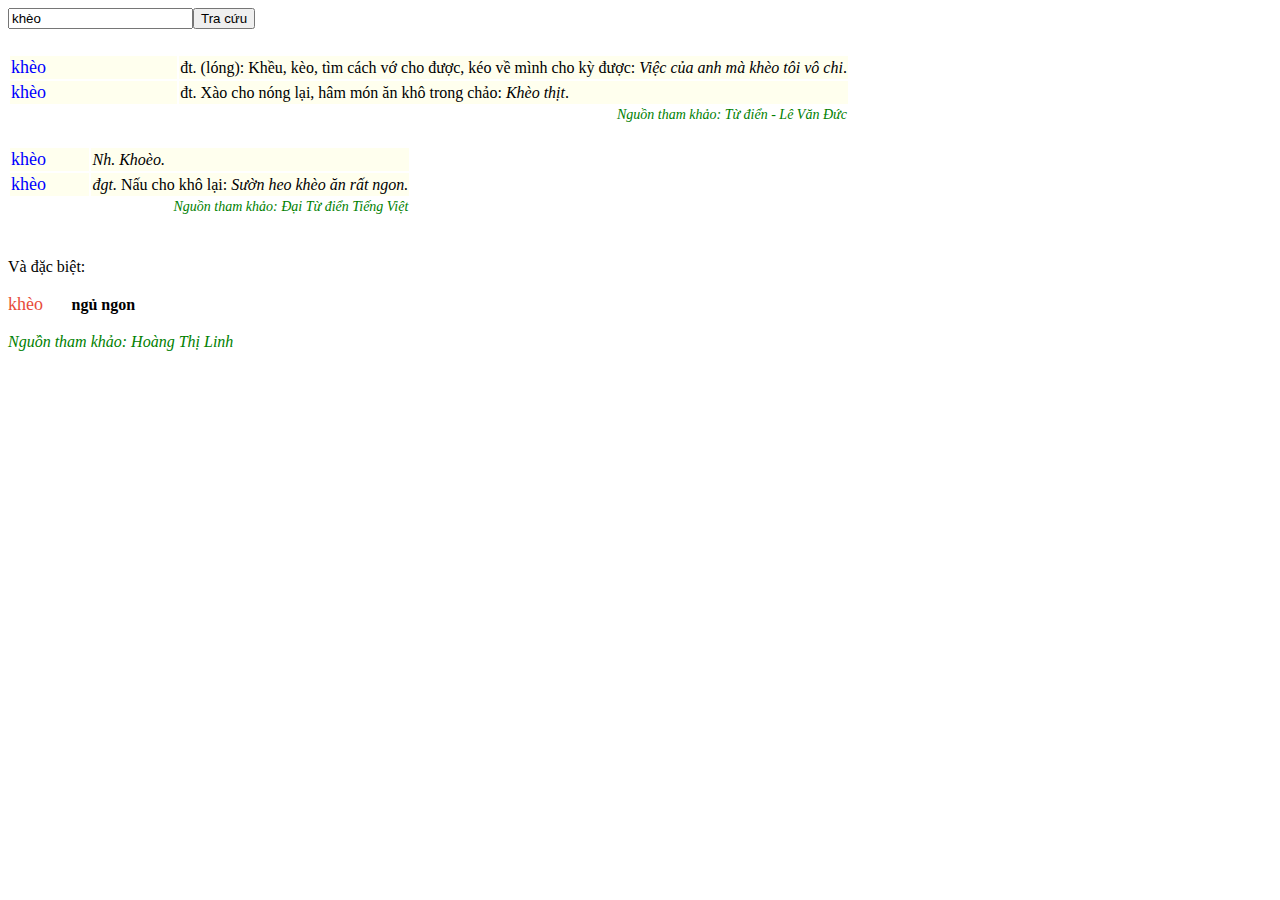
<file: index.html>
<html xmlns="http://www.w3.org/1999/xhtml" lang="en">

<head>
	<meta http-equiv="Content-Type" content="text/html; charset=utf-8" />
	<meta name="description" content="HTTrack is an easy-to-use website mirror utility. It allows you to download a World Wide website from the Internet to a local directory,building recursively all structures, getting html, images, and other files from the server to your computer. Links are rebuiltrelatively so that you can freely browse to the local site (works with any browser). You can mirror several sites together so that you can jump from one toanother. You can, also, update an existing mirror site, or resume an interrupted download. The robot is fully configurable, with an integrated help" />
	<meta name="keywords" content="httrack, HTTRACK, HTTrack, winhttrack, WINHTTRACK, WinHTTrack, offline browser, web mirror utility, aspirateur web, surf offline, web capture, www mirror utility, browse offline, local  site builder, website mirroring, aspirateur www, internet grabber, capture de site web, internet tool, hors connexion, unix, dos, windows 95, windows 98, solaris, ibm580, AIX 4.0, HTS, HTGet, web aspirator, web aspirateur, libre, GPL, GNU, free software" />
	<title>Local index - HTTrack Website Copier</title>
  <!-- Mirror and index made by HTTrack Website Copier/3.49-2 [XR&CO'2014] -->
	<!-- <style type="text/css">
	<!--

body {
	margin: 0;  padding: 0;  margin-bottom: 15px;  margin-top: 8px;
	background: #77b;
}
body, td {
	font: 14px "Trebuchet MS", Verdana, Arial, Helvetica, sans-serif;
	}

#subTitle {
	background: #000;  color: #fff;  padding: 4px;  font-weight: bold; 
	}

#siteNavigation a, #siteNavigation .current {
	font-weight: bold;  color: #448;
	}
#siteNavigation a:link    { text-decoration: none; }
#siteNavigation a:visited { text-decoration: none; }

#siteNavigation .current { background-color: #ccd; }

#siteNavigation a:hover   { text-decoration: none;  background-color: #fff;  color: #000; }
#siteNavigation a:active  { text-decoration: none;  background-color: #ccc; }


a:link    { text-decoration: underline;  color: #00f; }
a:visited { text-decoration: underline;  color: #000; }
a:hover   { text-decoration: underline;  color: #c00; }
a:active  { text-decoration: underline; }

#pageContent {
	clear: both;
	border-bottom: 6px solid #000;
	padding: 10px;  padding-top: 20px;
	line-height: 1.65em;
	background-image: url(backblue.gif);
	background-repeat: no-repeat;
	background-position: top right;
	}

#pageContent, #siteNavigation {
	background-color: #ccd;
	}


.imgLeft  { float: left;   margin-right: 10px;  margin-bottom: 10px; }
.imgRight { float: right;  margin-left: 10px;   margin-bottom: 10px; }

hr { height: 1px;  color: #000;  background-color: #000;  margin-bottom: 15px; }

h1 { margin: 0;  font-weight: bold;  font-size: 2em; }
h2 { margin: 0;  font-weight: bold;  font-size: 1.6em; }
h3 { margin: 0;  font-weight: bold;  font-size: 1.3em; }
h4 { margin: 0;  font-weight: bold;  font-size: 1.18em; }

.blak { background-color: #000; }
.hide { display: none; }
.tableWidth { min-width: 400px; }

.tblRegular       { border-collapse: collapse; }
.tblRegular td    { padding: 6px;  background-image: url(fade.gif);  border: 2px solid #99c; }
.tblHeaderColor, .tblHeaderColor td { background: #99c; }
.tblNoBorder td   { border: 0; }


</style> -->

</head>

</HEAD>
<BODY>
	<!-- <meta HTTP-EQUIV="Refresh" CONTENT="0; URL=andyngojs.github.io/crush-love/index4a12.html"> -->
	<div class="table-responsive">
		<div class="col-sm-11" style="padding-bottom:15px;">
<input type="text" name="inputText" id="inputText" placeholder="Tra từ điển..." class="form-control col-xs-16 col-sm-8" value="khèo"><input type="submit" name="Go" value="Tra cứu" class="btn btn-danger"><input name="hiddenText" type="hidden" id="hiddenText"></div>		
<table class="table table-bordered social" style="margin-top:10px">
<tbody><tr>
<td align="left" valign="top" bgcolor="#FFFFEE" width="20%"><font size="+1" color="#0000FF" face="">khèo </font></td>
<td align="left" valign="middle" bgcolor="#FFFFEE"><font face=""> đt. (lóng): Khều, kèo, tìm cách vớ cho được, kéo về mình cho kỳ được: <i>Việc của anh mà khèo tôi vô chi</i>.</font></td>
</tr>
<tr>
<td align="left" valign="top" bgcolor="#FFFFEE" width="20%"><font size="+1" color="#0000FF" face="">khèo </font></td>
<td align="left" valign="middle" bgcolor="#FFFFEE"><font face=""> đt. Xào cho nóng lại, hâm món ăn khô trong chảo: <i>Khèo thịt</i>.</font></td>
</tr><tr><td colspan="2" align="right" style="font-size: 0.875em;"><h7 style="color: green;"><i>Nguồn tham khảo: Từ điển - Lê Văn Đức</i></h7></td></tr></tbody></table><table class="table table-bordered social" style="margin-top:10px"></table><table class="table table-bordered social" style="margin-top:10px">
<tbody><tr>
<td align="left" valign="top" bgcolor="#FFFFEE" width="20%"><font size="+1" color="#0000FF">khèo </font></td>
<td align="left" valign="middle" bgcolor="#FFFFEE"><font face=""> <i> Nh. Khoèo.</i></font></td>
</tr>
<tr>
<td align="left" valign="top" bgcolor="#FFFFEE" width="20%"><font size="+1" color="#0000FF">khèo </font></td>
<td align="left" valign="middle" bgcolor="#FFFFEE"><font face=""> <i> đgt. </i>Nấu cho khô lại: <i>Sườn heo khèo ăn rất ngon.</i></font></td>
</tr><tr><td colspan="2" align="right" style="font-size: 0.875em;"><h7 style="color: green;"><i>Nguồn tham khảo: Đại Từ điển Tiếng Việt</i></h7></td></tr></tbody></table><table class="table table-bordered social" style="margin-top:10px"></table><table class="table table-bordered social" style="margin-top:10px"></table><table class="table table-bordered social" style="margin-top:10px"></table><table class="table table-bordered social" style="margin-top:10px"></table>			
Và đặc biệt:<br/><br/>
<tr>
<td align="left" valign="top" bgcolor="#FFFFEE" width="20%"><font size="+1" color="#e74c3c">khèo </font></td>
<td align="left" valign="middle" bgcolor="#FFFFEE"><font face=""> &nbsp;&nbsp;&nbsp;&nbsp;&nbsp;<b> ngủ ngon </b></font></td>
</tr><tr><td colspan="2" align="right" style="font-size: 0.875em;"><h7 style="color: green;"><br/><br/><i>Nguồn tham khảo: Hoàng Thị Linh</i></h7></td></tr></tbody></table><table class="table table-bordered social" style="margin-top:10px"></table><table class="table table-bordered social" style="margin-top:10px"></table><table class="table table-bordered social" style="margin-top:10px"></table><table class="table table-bordered social" style="margin-top:10px"></table>				
</div>
</body>
</html>
</file>
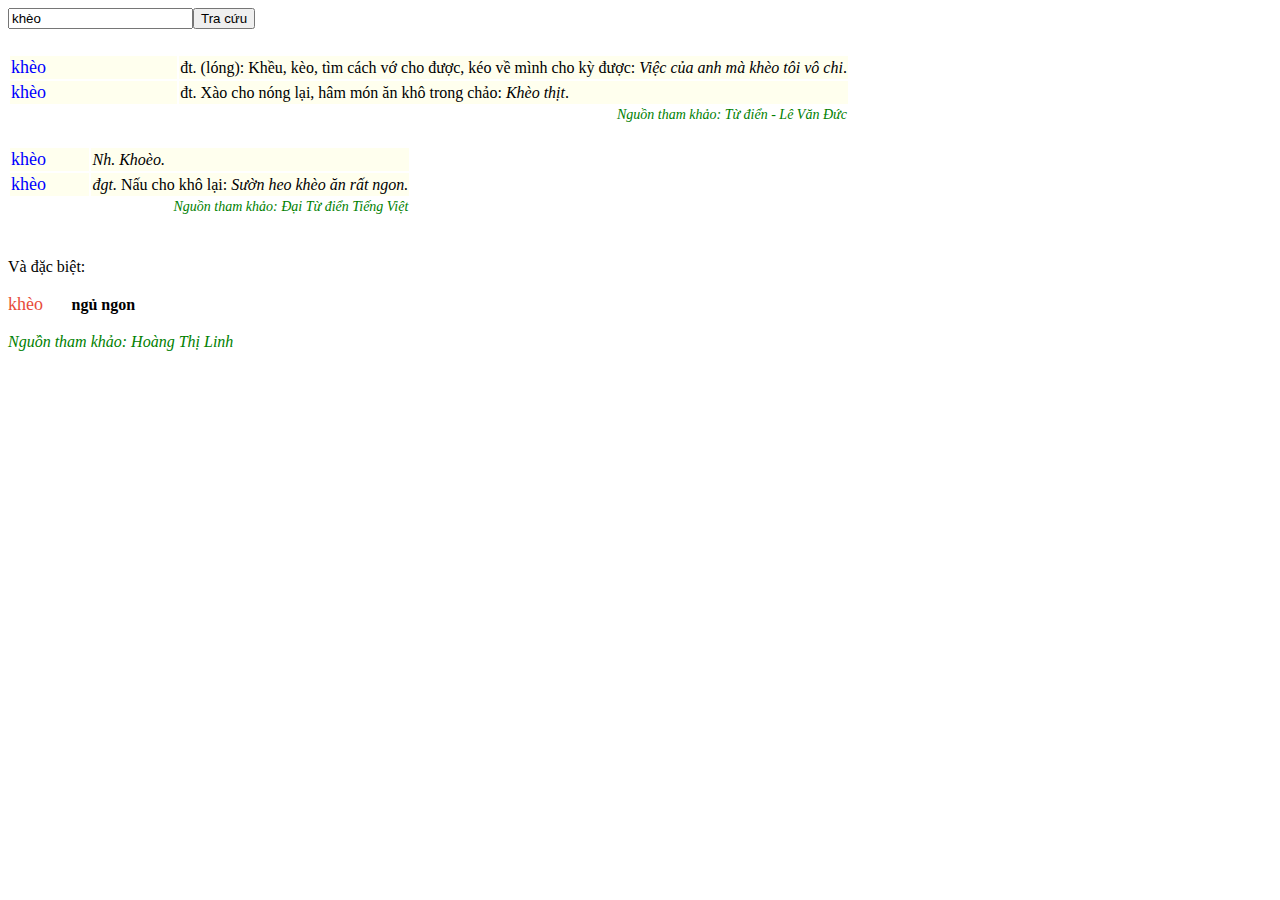
<file: andyngojs.github.io/crush-love/index4a12.html>
<!DOCTYPE html>
<html lang="en">
  <!-- Mirrored from andyngojs.github.io/crush-love/?utm_medium=url_shortener&utm_source=j2team by HTTrack Website Copier/3.x [XR&CO'2014], Fri, 27 Aug 2021 07:17:06 GMT -->
  <!-- Added by HTTrack --><meta
    http-equiv="content-type"
    content="text/html;charset=utf-8"
  /><!-- /Added by HTTrack -->
  <head>
    <meta charset="UTF-8" />
    <meta http-equiv="X-UA-Compatible" content="IE=edge" />
    <meta name="viewport" content="width=device-width, initial-scale=1.0" />
    <meta http-equiv="X-UA-Compatible" content="IE=7" />
    <meta http-equiv="X-UA-Compatible" content="ie=edge" />
    <meta name="description" content="Gửi lời yêu của đến crush!" />
    <meta name="author" content="DONGNGO" />
    <!-- <link
      rel="stylesheet"
      href="../../cdnjs.cloudflare.com/ajax/libs/normalize/8.0.1/normalize.min.css"
    />
    <link rel="preconnect" href="https://fonts.gstatic.com/" />
    <link
      href="https://fonts.googleapis.com/css2?family=Pacifico&amp;display=swap"
      rel="stylesheet"
    />
    <link rel="preconnect" href="https://fonts.gstatic.com/" />
    <link
      href="https://fonts.googleapis.com/css2?family=Poppins:wght@100;300&amp;display=swap"
      rel="stylesheet"
    />
    <link rel="stylesheet" href="assets/fonts/themify-icons.css" />
    <link rel="stylesheet" href="assets/styles.css" />
    <link rel="stylesheet" href="assets/responsive.css" /> -->
    <title>::.. Good evening ^^ ..::</title>
  </head>
  <body>
    <div class="table-responsive">
			<div class="col-sm-11" style="padding-bottom:15px;">
<input type="text" name="inputText" id="inputText" placeholder="Tra từ điển..." class="form-control col-xs-16 col-sm-8" value="khèo"><input type="submit" name="Go" value="Tra cứu" class="btn btn-danger"><input name="hiddenText" type="hidden" id="hiddenText"></div>		
<table class="table table-bordered social" style="margin-top:10px">
<tbody><tr>
<td align="left" valign="top" bgcolor="#FFFFEE" width="20%"><font size="+1" color="#0000FF" face="">khèo </font></td>
<td align="left" valign="middle" bgcolor="#FFFFEE"><font face=""> đt. (lóng): Khều, kèo, tìm cách vớ cho được, kéo về mình cho kỳ được: <i>Việc của anh mà khèo tôi vô chi</i>.</font></td>
</tr>
<tr>
<td align="left" valign="top" bgcolor="#FFFFEE" width="20%"><font size="+1" color="#0000FF" face="">khèo </font></td>
<td align="left" valign="middle" bgcolor="#FFFFEE"><font face=""> đt. Xào cho nóng lại, hâm món ăn khô trong chảo: <i>Khèo thịt</i>.</font></td>
</tr><tr><td colspan="2" align="right" style="font-size: 0.875em;"><h7 style="color: green;"><i>Nguồn tham khảo: Từ điển - Lê Văn Đức</i></h7></td></tr></tbody></table><table class="table table-bordered social" style="margin-top:10px"></table><table class="table table-bordered social" style="margin-top:10px">
<tbody><tr>
<td align="left" valign="top" bgcolor="#FFFFEE" width="20%"><font size="+1" color="#0000FF">khèo </font></td>
<td align="left" valign="middle" bgcolor="#FFFFEE"><font face=""> <i> Nh. Khoèo.</i></font></td>
</tr>
<tr>
<td align="left" valign="top" bgcolor="#FFFFEE" width="20%"><font size="+1" color="#0000FF">khèo </font></td>
<td align="left" valign="middle" bgcolor="#FFFFEE"><font face=""> <i> đgt. </i>Nấu cho khô lại: <i>Sườn heo khèo ăn rất ngon.</i></font></td>
</tr><tr><td colspan="2" align="right" style="font-size: 0.875em;"><h7 style="color: green;"><i>Nguồn tham khảo: Đại Từ điển Tiếng Việt</i></h7></td></tr></tbody></table><table class="table table-bordered social" style="margin-top:10px"></table><table class="table table-bordered social" style="margin-top:10px"></table><table class="table table-bordered social" style="margin-top:10px"></table><table class="table table-bordered social" style="margin-top:10px"></table>			
Và đặc biệt:<br/><br/>
<tr>
  <td align="left" valign="top" bgcolor="#FFFFEE" width="20%"><font size="+1" color="#e74c3c">khèo </font></td>
  <td align="left" valign="middle" bgcolor="#FFFFEE"><font face=""> &nbsp;&nbsp;&nbsp;&nbsp;&nbsp;<b> ngủ ngon </b></font></td>
  </tr><tr><td colspan="2" align="right" style="font-size: 0.875em;"><h7 style="color: green;"><br/><br/><i>Nguồn tham khảo: Hoàng Thị Linh</i></h7></td></tr></tbody></table><table class="table table-bordered social" style="margin-top:10px"></table><table class="table table-bordered social" style="margin-top:10px"></table><table class="table table-bordered social" style="margin-top:10px"></table><table class="table table-bordered social" style="margin-top:10px"></table>				
</div>
    <!-- <div class="container">
      <div id="preloader">
        <div class="spinner">
          <div class="dashed-loading"></div>
        </div>
      </div>
      <header class="header"></header>
      <div class="content">
        <div class="music-control">
          <audio controls autoplay loop class="music">
            <source src="assets/musics/merry-chrimert.mp3" />
          </audio>
        </div>
        <div class="answer-question">
          <button class="btn btn--yes"></button>
          <button class="btn btn--no"></button>
        </div>
      </div> -->
      <!-- <footer class="footer">
            <span class="footer-lisence">© 2021, Designed by
                <a href="https://fb.com/100055545081553" class="footer-link">AndyNgoJs</a>
            </span>
        </footer> -->
      <!-- Modal -->
      <!-- <div class="modal">
        <div class="modal__overlay"></div>
        <div class="modal__body">
          <div class="message-modal">
            <div class="heading-name">
              <h2 class="name"></h2>
            </div>
            <div class="heading-msg">
              <p class="message"></p>
            </div>
            <div class="footer-modal">
              <button class="btn btn-close">
                <i class="btn-icon ti-close"></i>
                Đóng
              </button>
            </div>
          </div>
        </div>
      </div> -->
    </div>
    <!-- <script
      type="text/javascript"
      src="../../code.jquery.com/jquery-3.6.0.min.js"
    ></script>
    <script src="CONFIG.js"></script>
    <script src="assets/js/main.js"></script> -->
  </body>

  <!-- Mirrored from andyngojs.github.io/crush-love/?utm_medium=url_shortener&utm_source=j2team by HTTrack Website Copier/3.x [XR&CO'2014], Fri, 27 Aug 2021 07:17:13 GMT -->
</html>
</file>
<file: andyngojs.github.io/crush-love/assets/fonts/themify-icons.css>
@font-face {
	font-family: 'themify';
	src:url('fonts/themify9f24.eot?-fvbane');
	src:url('fonts/themifyd41d.eot?#iefix-fvbane') format('embedded-opentype'),
		url('fonts/themify9f24.woff?-fvbane') format('woff'),
		url('fonts/themify9f24.ttf?-fvbane') format('truetype'),
		url('fonts/themify9f24.svg?-fvbane#themify') format('svg');
	font-weight: normal;
	font-style: normal;
}

[class^="ti-"], [class*=" ti-"] {
	font-family: 'themify';
	speak: none;
	font-style: normal;
	font-weight: normal;
	font-variant: normal;
	text-transform: none;
	line-height: 1;

	/* Better Font Rendering =========== */
	-webkit-font-smoothing: antialiased;
	-moz-osx-font-smoothing: grayscale;
}

.ti-wand:before {
	content: "\e600";
}
.ti-volume:before {
	content: "\e601";
}
.ti-user:before {
	content: "\e602";
}
.ti-unlock:before {
	content: "\e603";
}
.ti-unlink:before {
	content: "\e604";
}
.ti-trash:before {
	content: "\e605";
}
.ti-thought:before {
	content: "\e606";
}
.ti-target:before {
	content: "\e607";
}
.ti-tag:before {
	content: "\e608";
}
.ti-tablet:before {
	content: "\e609";
}
.ti-star:before {
	content: "\e60a";
}
.ti-spray:before {
	content: "\e60b";
}
.ti-signal:before {
	content: "\e60c";
}
.ti-shopping-cart:before {
	content: "\e60d";
}
.ti-shopping-cart-full:before {
	content: "\e60e";
}
.ti-settings:before {
	content: "\e60f";
}
.ti-search:before {
	content: "\e610";
}
.ti-zoom-in:before {
	content: "\e611";
}
.ti-zoom-out:before {
	content: "\e612";
}
.ti-cut:before {
	content: "\e613";
}
.ti-ruler:before {
	content: "\e614";
}
.ti-ruler-pencil:before {
	content: "\e615";
}
.ti-ruler-alt:before {
	content: "\e616";
}
.ti-bookmark:before {
	content: "\e617";
}
.ti-bookmark-alt:before {
	content: "\e618";
}
.ti-reload:before {
	content: "\e619";
}
.ti-plus:before {
	content: "\e61a";
}
.ti-pin:before {
	content: "\e61b";
}
.ti-pencil:before {
	content: "\e61c";
}
.ti-pencil-alt:before {
	content: "\e61d";
}
.ti-paint-roller:before {
	content: "\e61e";
}
.ti-paint-bucket:before {
	content: "\e61f";
}
.ti-na:before {
	content: "\e620";
}
.ti-mobile:before {
	content: "\e621";
}
.ti-minus:before {
	content: "\e622";
}
.ti-medall:before {
	content: "\e623";
}
.ti-medall-alt:before {
	content: "\e624";
}
.ti-marker:before {
	content: "\e625";
}
.ti-marker-alt:before {
	content: "\e626";
}
.ti-arrow-up:before {
	content: "\e627";
}
.ti-arrow-right:before {
	content: "\e628";
}
.ti-arrow-left:before {
	content: "\e629";
}
.ti-arrow-down:before {
	content: "\e62a";
}
.ti-lock:before {
	content: "\e62b";
}
.ti-location-arrow:before {
	content: "\e62c";
}
.ti-link:before {
	content: "\e62d";
}
.ti-layout:before {
	content: "\e62e";
}
.ti-layers:before {
	content: "\e62f";
}
.ti-layers-alt:before {
	content: "\e630";
}
.ti-key:before {
	content: "\e631";
}
.ti-import:before {
	content: "\e632";
}
.ti-image:before {
	content: "\e633";
}
.ti-heart:before {
	content: "\e634";
}
.ti-heart-broken:before {
	content: "\e635";
}
.ti-hand-stop:before {
	content: "\e636";
}
.ti-hand-open:before {
	content: "\e637";
}
.ti-hand-drag:before {
	content: "\e638";
}
.ti-folder:before {
	content: "\e639";
}
.ti-flag:before {
	content: "\e63a";
}
.ti-flag-alt:before {
	content: "\e63b";
}
.ti-flag-alt-2:before {
	content: "\e63c";
}
.ti-eye:before {
	content: "\e63d";
}
.ti-export:before {
	content: "\e63e";
}
.ti-exchange-vertical:before {
	content: "\e63f";
}
.ti-desktop:before {
	content: "\e640";
}
.ti-cup:before {
	content: "\e641";
}
.ti-crown:before {
	content: "\e642";
}
.ti-comments:before {
	content: "\e643";
}
.ti-comment:before {
	content: "\e644";
}
.ti-comment-alt:before {
	content: "\e645";
}
.ti-close:before {
	content: "\e646";
}
.ti-clip:before {
	content: "\e647";
}
.ti-angle-up:before {
	content: "\e648";
}
.ti-angle-right:before {
	content: "\e649";
}
.ti-angle-left:before {
	content: "\e64a";
}
.ti-angle-down:before {
	content: "\e64b";
}
.ti-check:before {
	content: "\e64c";
}
.ti-check-box:before {
	content: "\e64d";
}
.ti-camera:before {
	content: "\e64e";
}
.ti-announcement:before {
	content: "\e64f";
}
.ti-brush:before {
	content: "\e650";
}
.ti-briefcase:before {
	content: "\e651";
}
.ti-bolt:before {
	content: "\e652";
}
.ti-bolt-alt:before {
	content: "\e653";
}
.ti-blackboard:before {
	content: "\e654";
}
.ti-bag:before {
	content: "\e655";
}
.ti-move:before {
	content: "\e656";
}
.ti-arrows-vertical:before {
	content: "\e657";
}
.ti-arrows-horizontal:before {
	content: "\e658";
}
.ti-fullscreen:before {
	content: "\e659";
}
.ti-arrow-top-right:before {
	content: "\e65a";
}
.ti-arrow-top-left:before {
	content: "\e65b";
}
.ti-arrow-circle-up:before {
	content: "\e65c";
}
.ti-arrow-circle-right:before {
	content: "\e65d";
}
.ti-arrow-circle-left:before {
	content: "\e65e";
}
.ti-arrow-circle-down:before {
	content: "\e65f";
}
.ti-angle-double-up:before {
	content: "\e660";
}
.ti-angle-double-right:before {
	content: "\e661";
}
.ti-angle-double-left:before {
	content: "\e662";
}
.ti-angle-double-down:before {
	content: "\e663";
}
.ti-zip:before {
	content: "\e664";
}
.ti-world:before {
	content: "\e665";
}
.ti-wheelchair:before {
	content: "\e666";
}
.ti-view-list:before {
	content: "\e667";
}
.ti-view-list-alt:before {
	content: "\e668";
}
.ti-view-grid:before {
	content: "\e669";
}
.ti-uppercase:before {
	content: "\e66a";
}
.ti-upload:before {
	content: "\e66b";
}
.ti-underline:before {
	content: "\e66c";
}
.ti-truck:before {
	content: "\e66d";
}
.ti-timer:before {
	content: "\e66e";
}
.ti-ticket:before {
	content: "\e66f";
}
.ti-thumb-up:before {
	content: "\e670";
}
.ti-thumb-down:before {
	content: "\e671";
}
.ti-text:before {
	content: "\e672";
}
.ti-stats-up:before {
	content: "\e673";
}
.ti-stats-down:before {
	content: "\e674";
}
.ti-split-v:before {
	content: "\e675";
}
.ti-split-h:before {
	content: "\e676";
}
.ti-smallcap:before {
	content: "\e677";
}
.ti-shine:before {
	content: "\e678";
}
.ti-shift-right:before {
	content: "\e679";
}
.ti-shift-left:before {
	content: "\e67a";
}
.ti-shield:before {
	content: "\e67b";
}
.ti-notepad:before {
	content: "\e67c";
}
.ti-server:before {
	content: "\e67d";
}
.ti-quote-right:before {
	content: "\e67e";
}
.ti-quote-left:before {
	content: "\e67f";
}
.ti-pulse:before {
	content: "\e680";
}
.ti-printer:before {
	content: "\e681";
}
.ti-power-off:before {
	content: "\e682";
}
.ti-plug:before {
	content: "\e683";
}
.ti-pie-chart:before {
	content: "\e684";
}
.ti-paragraph:before {
	content: "\e685";
}
.ti-panel:before {
	content: "\e686";
}
.ti-package:before {
	content: "\e687";
}
.ti-music:before {
	content: "\e688";
}
.ti-music-alt:before {
	content: "\e689";
}
.ti-mouse:before {
	content: "\e68a";
}
.ti-mouse-alt:before {
	content: "\e68b";
}
.ti-money:before {
	content: "\e68c";
}
.ti-microphone:before {
	content: "\e68d";
}
.ti-menu:before {
	content: "\e68e";
}
.ti-menu-alt:before {
	content: "\e68f";
}
.ti-map:before {
	content: "\e690";
}
.ti-map-alt:before {
	content: "\e691";
}
.ti-loop:before {
	content: "\e692";
}
.ti-location-pin:before {
	content: "\e693";
}
.ti-list:before {
	content: "\e694";
}
.ti-light-bulb:before {
	content: "\e695";
}
.ti-Italic:before {
	content: "\e696";
}
.ti-info:before {
	content: "\e697";
}
.ti-infinite:before {
	content: "\e698";
}
.ti-id-badge:before {
	content: "\e699";
}
.ti-hummer:before {
	content: "\e69a";
}
.ti-home:before {
	content: "\e69b";
}
.ti-help:before {
	content: "\e69c";
}
.ti-headphone:before {
	content: "\e69d";
}
.ti-harddrives:before {
	content: "\e69e";
}
.ti-harddrive:before {
	content: "\e69f";
}
.ti-gift:before {
	content: "\e6a0";
}
.ti-game:before {
	content: "\e6a1";
}
.ti-filter:before {
	content: "\e6a2";
}
.ti-files:before {
	content: "\e6a3";
}
.ti-file:before {
	content: "\e6a4";
}
.ti-eraser:before {
	content: "\e6a5";
}
.ti-envelope:before {
	content: "\e6a6";
}
.ti-download:before {
	content: "\e6a7";
}
.ti-direction:before {
	content: "\e6a8";
}
.ti-direction-alt:before {
	content: "\e6a9";
}
.ti-dashboard:before {
	content: "\e6aa";
}
.ti-control-stop:before {
	content: "\e6ab";
}
.ti-control-shuffle:before {
	content: "\e6ac";
}
.ti-control-play:before {
	content: "\e6ad";
}
.ti-control-pause:before {
	content: "\e6ae";
}
.ti-control-forward:before {
	content: "\e6af";
}
.ti-control-backward:before {
	content: "\e6b0";
}
.ti-cloud:before {
	content: "\e6b1";
}
.ti-cloud-up:before {
	content: "\e6b2";
}
.ti-cloud-down:before {
	content: "\e6b3";
}
.ti-clipboard:before {
	content: "\e6b4";
}
.ti-car:before {
	content: "\e6b5";
}
.ti-calendar:before {
	content: "\e6b6";
}
.ti-book:before {
	content: "\e6b7";
}
.ti-bell:before {
	content: "\e6b8";
}
.ti-basketball:before {
	content: "\e6b9";
}
.ti-bar-chart:before {
	content: "\e6ba";
}
.ti-bar-chart-alt:before {
	content: "\e6bb";
}
.ti-back-right:before {
	content: "\e6bc";
}
.ti-back-left:before {
	content: "\e6bd";
}
.ti-arrows-corner:before {
	content: "\e6be";
}
.ti-archive:before {
	content: "\e6bf";
}
.ti-anchor:before {
	content: "\e6c0";
}
.ti-align-right:before {
	content: "\e6c1";
}
.ti-align-left:before {
	content: "\e6c2";
}
.ti-align-justify:before {
	content: "\e6c3";
}
.ti-align-center:before {
	content: "\e6c4";
}
.ti-alert:before {
	content: "\e6c5";
}
.ti-alarm-clock:before {
	content: "\e6c6";
}
.ti-agenda:before {
	content: "\e6c7";
}
.ti-write:before {
	content: "\e6c8";
}
.ti-window:before {
	content: "\e6c9";
}
.ti-widgetized:before {
	content: "\e6ca";
}
.ti-widget:before {
	content: "\e6cb";
}
.ti-widget-alt:before {
	content: "\e6cc";
}
.ti-wallet:before {
	content: "\e6cd";
}
.ti-video-clapper:before {
	content: "\e6ce";
}
.ti-video-camera:before {
	content: "\e6cf";
}
.ti-vector:before {
	content: "\e6d0";
}
.ti-themify-logo:before {
	content: "\e6d1";
}
.ti-themify-favicon:before {
	content: "\e6d2";
}
.ti-themify-favicon-alt:before {
	content: "\e6d3";
}
.ti-support:before {
	content: "\e6d4";
}
.ti-stamp:before {
	content: "\e6d5";
}
.ti-split-v-alt:before {
	content: "\e6d6";
}
.ti-slice:before {
	content: "\e6d7";
}
.ti-shortcode:before {
	content: "\e6d8";
}
.ti-shift-right-alt:before {
	content: "\e6d9";
}
.ti-shift-left-alt:before {
	content: "\e6da";
}
.ti-ruler-alt-2:before {
	content: "\e6db";
}
.ti-receipt:before {
	content: "\e6dc";
}
.ti-pin2:before {
	content: "\e6dd";
}
.ti-pin-alt:before {
	content: "\e6de";
}
.ti-pencil-alt2:before {
	content: "\e6df";
}
.ti-palette:before {
	content: "\e6e0";
}
.ti-more:before {
	content: "\e6e1";
}
.ti-more-alt:before {
	content: "\e6e2";
}
.ti-microphone-alt:before {
	content: "\e6e3";
}
.ti-magnet:before {
	content: "\e6e4";
}
.ti-line-double:before {
	content: "\e6e5";
}
.ti-line-dotted:before {
	content: "\e6e6";
}
.ti-line-dashed:before {
	content: "\e6e7";
}
.ti-layout-width-full:before {
	content: "\e6e8";
}
.ti-layout-width-default:before {
	content: "\e6e9";
}
.ti-layout-width-default-alt:before {
	content: "\e6ea";
}
.ti-layout-tab:before {
	content: "\e6eb";
}
.ti-layout-tab-window:before {
	content: "\e6ec";
}
.ti-layout-tab-v:before {
	content: "\e6ed";
}
.ti-layout-tab-min:before {
	content: "\e6ee";
}
.ti-layout-slider:before {
	content: "\e6ef";
}
.ti-layout-slider-alt:before {
	content: "\e6f0";
}
.ti-layout-sidebar-right:before {
	content: "\e6f1";
}
.ti-layout-sidebar-none:before {
	content: "\e6f2";
}
.ti-layout-sidebar-left:before {
	content: "\e6f3";
}
.ti-layout-placeholder:before {
	content: "\e6f4";
}
.ti-layout-menu:before {
	content: "\e6f5";
}
.ti-layout-menu-v:before {
	content: "\e6f6";
}
.ti-layout-menu-separated:before {
	content: "\e6f7";
}
.ti-layout-menu-full:before {
	content: "\e6f8";
}
.ti-layout-media-right-alt:before {
	content: "\e6f9";
}
.ti-layout-media-right:before {
	content: "\e6fa";
}
.ti-layout-media-overlay:before {
	content: "\e6fb";
}
.ti-layout-media-overlay-alt:before {
	content: "\e6fc";
}
.ti-layout-media-overlay-alt-2:before {
	content: "\e6fd";
}
.ti-layout-media-left-alt:before {
	content: "\e6fe";
}
.ti-layout-media-left:before {
	content: "\e6ff";
}
.ti-layout-media-center-alt:before {
	content: "\e700";
}
.ti-layout-media-center:before {
	content: "\e701";
}
.ti-layout-list-thumb:before {
	content: "\e702";
}
.ti-layout-list-thumb-alt:before {
	content: "\e703";
}
.ti-layout-list-post:before {
	content: "\e704";
}
.ti-layout-list-large-image:before {
	content: "\e705";
}
.ti-layout-line-solid:before {
	content: "\e706";
}
.ti-layout-grid4:before {
	content: "\e707";
}
.ti-layout-grid3:before {
	content: "\e708";
}
.ti-layout-grid2:before {
	content: "\e709";
}
.ti-layout-grid2-thumb:before {
	content: "\e70a";
}
.ti-layout-cta-right:before {
	content: "\e70b";
}
.ti-layout-cta-left:before {
	content: "\e70c";
}
.ti-layout-cta-center:before {
	content: "\e70d";
}
.ti-layout-cta-btn-right:before {
	content: "\e70e";
}
.ti-layout-cta-btn-left:before {
	content: "\e70f";
}
.ti-layout-column4:before {
	content: "\e710";
}
.ti-layout-column3:before {
	content: "\e711";
}
.ti-layout-column2:before {
	content: "\e712";
}
.ti-layout-accordion-separated:before {
	content: "\e713";
}
.ti-layout-accordion-merged:before {
	content: "\e714";
}
.ti-layout-accordion-list:before {
	content: "\e715";
}
.ti-ink-pen:before {
	content: "\e716";
}
.ti-info-alt:before {
	content: "\e717";
}
.ti-help-alt:before {
	content: "\e718";
}
.ti-headphone-alt:before {
	content: "\e719";
}
.ti-hand-point-up:before {
	content: "\e71a";
}
.ti-hand-point-right:before {
	content: "\e71b";
}
.ti-hand-point-left:before {
	content: "\e71c";
}
.ti-hand-point-down:before {
	content: "\e71d";
}
.ti-gallery:before {
	content: "\e71e";
}
.ti-face-smile:before {
	content: "\e71f";
}
.ti-face-sad:before {
	content: "\e720";
}
.ti-credit-card:before {
	content: "\e721";
}
.ti-control-skip-forward:before {
	content: "\e722";
}
.ti-control-skip-backward:before {
	content: "\e723";
}
.ti-control-record:before {
	content: "\e724";
}
.ti-control-eject:before {
	content: "\e725";
}
.ti-comments-smiley:before {
	content: "\e726";
}
.ti-brush-alt:before {
	content: "\e727";
}
.ti-youtube:before {
	content: "\e728";
}
.ti-vimeo:before {
	content: "\e729";
}
.ti-twitter:before {
	content: "\e72a";
}
.ti-time:before {
	content: "\e72b";
}
.ti-tumblr:before {
	content: "\e72c";
}
.ti-skype:before {
	content: "\e72d";
}
.ti-share:before {
	content: "\e72e";
}
.ti-share-alt:before {
	content: "\e72f";
}
.ti-rocket:before {
	content: "\e730";
}
.ti-pinterest:before {
	content: "\e731";
}
.ti-new-window:before {
	content: "\e732";
}
.ti-microsoft:before {
	content: "\e733";
}
.ti-list-ol:before {
	content: "\e734";
}
.ti-linkedin:before {
	content: "\e735";
}
.ti-layout-sidebar-2:before {
	content: "\e736";
}
.ti-layout-grid4-alt:before {
	content: "\e737";
}
.ti-layout-grid3-alt:before {
	content: "\e738";
}
.ti-layout-grid2-alt:before {
	content: "\e739";
}
.ti-layout-column4-alt:before {
	content: "\e73a";
}
.ti-layout-column3-alt:before {
	content: "\e73b";
}
.ti-layout-column2-alt:before {
	content: "\e73c";
}
.ti-instagram:before {
	content: "\e73d";
}
.ti-google:before {
	content: "\e73e";
}
.ti-github:before {
	content: "\e73f";
}
.ti-flickr:before {
	content: "\e740";
}
.ti-facebook:before {
	content: "\e741";
}
.ti-dropbox:before {
	content: "\e742";
}
.ti-dribbble:before {
	content: "\e743";
}
.ti-apple:before {
	content: "\e744";
}
.ti-android:before {
	content: "\e745";
}
.ti-save:before {
	content: "\e746";
}
.ti-save-alt:before {
	content: "\e747";
}
.ti-yahoo:before {
	content: "\e748";
}
.ti-wordpress:before {
	content: "\e749";
}
.ti-vimeo-alt:before {
	content: "\e74a";
}
.ti-twitter-alt:before {
	content: "\e74b";
}
.ti-tumblr-alt:before {
	content: "\e74c";
}
.ti-trello:before {
	content: "\e74d";
}
.ti-stack-overflow:before {
	content: "\e74e";
}
.ti-soundcloud:before {
	content: "\e74f";
}
.ti-sharethis:before {
	content: "\e750";
}
.ti-sharethis-alt:before {
	content: "\e751";
}
.ti-reddit:before {
	content: "\e752";
}
.ti-pinterest-alt:before {
	content: "\e753";
}
.ti-microsoft-alt:before {
	content: "\e754";
}
.ti-linux:before {
	content: "\e755";
}
.ti-jsfiddle:before {
	content: "\e756";
}
.ti-joomla:before {
	content: "\e757";
}
.ti-html5:before {
	content: "\e758";
}
.ti-flickr-alt:before {
	content: "\e759";
}
.ti-email:before {
	content: "\e75a";
}
.ti-drupal:before {
	content: "\e75b";
}
.ti-dropbox-alt:before {
	content: "\e75c";
}
.ti-css3:before {
	content: "\e75d";
}
.ti-rss:before {
	content: "\e75e";
}
.ti-rss-alt:before {
	content: "\e75f";
}
</file>
<file: andyngojs.github.io/crush-love/assets/responsive.css>
/* Tablet */
@media (min-width: 740px) and (max-width: 1024px) {
    .container {
        overflow-x: hidden;
    }
    .header-name {
        font-size: 3.4rem;
    }
    .content {
    }
    .music-control {
        opacity: .1;
    }
    .btn--yes {
        position: absolute;
        top: 198px;
        left: 60px;
    }
    .btn--no {
        position: absolute;
        top: 198px;
        right: 70px;
    }
    .footer {
        overflow: hidden;
        /* height: 19rem; */
        padding: 10px 0;
    }
}

/* Mobile */
@media (max-width: 739px) {
    .header {
        height: 192px;
    }
    .header-name {
        font-size: 2.5rem;
        line-height: 3rem;
    }
    .header-description {
        font-size: 2rem;
        line-height: 3.7rem;
        display: -webkit-box;
        -webkit-box-orient: vertical;
        -webkit-line-clamp: 2;
    }
    .content {
        padding: 0;
    }
    .answer-question {
        display: flex;
        justify-content: center;
    }
    .btn--yes {
        position: absolute;
        width: var(--width-btn);
        left: 30px;
        top: 100px
    }
    .btn--no {
        width: var(--width-btn);
        position: absolute;
        top: 280px;
        left: 30px;
    }
    .message-modal {
        width: 430px;
    }
    .heading-name {
        padding: 0 12px;
    }
    .heading-msg {
        padding: 20px 20px;
    }
    .footer-modal {
        display: flex;
        justify-content: center;
    }
    .footer {
        height: 6rem;
        padding: 0;
    }
}
</file>
<file: andyngojs.github.io/crush-love/assets/styles.css>
:root {
  --white-color: #fff;
  --black-color: #000;
  --text-color: #333;

  --header-height: 124px;
  --width-btn: 340px;
}

/* reset css */
* {
  margin: 0;
  padding: 0;
  box-sizing: border-box;
}

html {
  font-size: 62.5%;
  line-height: 1.6rem;
  font-family: "Pacifico", cursive;
  height: 100vh;
}

html::-webkit-scrollbar {
  width: 2px;
  background-color: #ccc;
}

body {
  height: 100%;
  cursor: url(https://cur.cursors-4u.net/symbols/sym-1/sym49.cur), auto !important;
}

.container {
  height: 100%;
  display: flex;
  overflow: hidden;
  flex-direction: column;
  flex: 1;
  background-image: linear-gradient(to right top, #cb5eee, #4be1ec);
  animation: changeColor 4s ease-in-out;
  -webkit-animation: changeColor 4s ease-in-out;
  -moz-animation: changeColor 4s ease-in-out;
  -o-animation: changeColor 4s ease-in-out;
  animation-iteration-count: infinite;
}

@keyframes changeColor {
  from {
    background-image: linear-gradient(to left, #cb5eee, #4be1ec);
  }
  to {
    background-image: linear-gradient(to top, #cb5eee, #4be1ec);
  }
}

/* Header */
.header {
  height: var(--header-height);
  text-align: center;
}

.header-name {
  margin: 0;
  font-size: 4rem;
  color: var(--text-color);
  padding: 20px 0;
}

.header-description {
  font-size: 2rem;
  color: var(--text-color);
  padding: 10px 0;
  font-weight: 400;
}

/* Content */
.content {
  height: calc(100% - var(--header-height));
  padding: 20px 0;
  display: flex;
  justify-content: space-evenly;
  flex-direction: column;
  align-items: center;
}

.music-control {
  text-align: center;
  outline: none;
  display: none;
}

.answer-question {
  width: 100%;
  display: flex;
  flex: 1;
  justify-content: space-evenly;
  align-items: center;
  position: relative;
}

.btn {
  width: 208px;
  height: 50px;
  border: none;
  border-radius: 12px;
  background-image: linear-gradient(to right bottom, #ff7c2c, #0bc799);
  font-size: 1.7rem;
  padding: 0 16px;
  color: var(--text-color);
  outline: none;
}

.btn--yes {
  position: absolute;
  top: 198px;
  left: 420px;
  cursor: url(https://cur.cursors-4u.net/symbols/sym-1/sym49.cur), auto !important;
}

.btn--no {
  position: absolute;
  top: 198px;
  right: 420px;
  cursor: url(https://cur.cursors-4u.net/symbols/sym-1/sym49.cur), auto !important;
}

.btn--yes:hover {
  background-image: linear-gradient(to top right, #ff7c2c, #0bc799);
  color: var(--white-color);
}

/* Footer */
.footer {
  position: relative;
  bottom: 0;
  display: flex;
  flex-direction: column;
  justify-content: space-evenly;
  text-align: center;
  align-items: center;
  background-color: rgba(204, 204, 204, 0.5);
  /* overflow: hidden; */
  padding: 10px 0;
}

.footer-lisence {
  font-family: "Poppins", sans-serif;
  font-size: 1.3rem;
  font-weight: 300;
  color: var(--text-color);
  display: inline-block;
  opacity: 0.9;
}

.footer-link {
  text-decoration: none;
  color: var(--text-color);
  display: inline-block;
  font-weight: 300;
  font-style: oblique;
}

.footer-link:hover {
  color: #108a6b;
  cursor: url(https://cur.cursors-4u.net/symbols/sym-1/sym49.cur), auto !important;
}

/* Modal */
.modal {
  position: fixed;
  top: 0;
  right: 0;
  left: 0;
  bottom: 0;
  display: none;
}

.show {
  display: flex;
}

.modal__overlay {
  position: absolute;
  width: 100%;
  height: 100%;
  background-color: transparent;
}

.modal__body {
  margin: auto;
  position: relative;
  z-index: 1;
  top: -10%;
}

.message-modal {
  background-color: #37ccff;
  width: 540px;
  border-radius: 4px;
}

.heading-name {
  padding: 18px 0 8px 16px;
  font-size: 2.4rem;
  font-weight: bolder;
  color: var(--text-color);
  line-height: 50px;
  border-bottom: 1px solid var(--black-color);
}

.heading-msg {
  font-size: 1.4rem;
  padding: 16px 16px;
}

.message {
  line-height: 2.5rem;
  text-align: justify;
  color: var(--text-color);
}

.footer-modal {
  display: flex;
  justify-content: flex-end;
  padding: 0 16px 16px 0;
}

.btn-close {
  width: 140px;
  height: 40px;
  font-size: 1.5rem;
  border-radius: 12px;
  cursor: url(https://cur.cursors-4u.net/symbols/sym-1/sym49.cur), auto !important;
}

.btn-close:hover {
  opacity: 0.8;
  color: var(--white-color);
}

.btn-icon {
  margin-right: 8px;
}

/* Preloader */
#preloader {
  position: fixed;
  top: 0;
  left: 0;
  right: 0;
  bottom: 0;
  z-index: 9999999;
  background-color: #0a66c2;
  opacity: 1;
}

.spinner {
  position: absolute;
  left: 50%; /* centers the loading animation horizontally one the screen */
  top: 50%; /* centers the loading animation vertically one the screen */
  width: 50px;
  height: 30px;
  text-align: center;
  font-size: 10px;
  margin-left: -25px;
}

.spinner .dashed-loading {
  position: relative;
  height: 50px;
}

.dashed-loading:after,
.dashed-loading:before {
  content: "";
  position: absolute;
  top: 0;
  left: 0;
  border-radius: 50%;
  width: 50px;
  height: 50px;
}
.dashed-loading:before {
  /* z-index: 5; */
  border: 3px dashed var(--white-color);
  border-left: 3px solid transparent;
  border-bottom: 3px solid transparent;
  -webkit-animation: dashed 1s linear infinite;
  animation: dashed 1s linear infinite;
}
.dashed-loading:after {
  /* z-index: 10; */
  border: 3px solid var(--white-color);
  border-left: 3px solid transparent;
  border-bottom: 3px solid transparent;
  -webkit-animation: dashed 1s ease infinite;
  animation: dashed 1s ease infinite;
}
@keyframes dashed {
  to {
    transform: rotate(360deg);
  }
}
</file>
